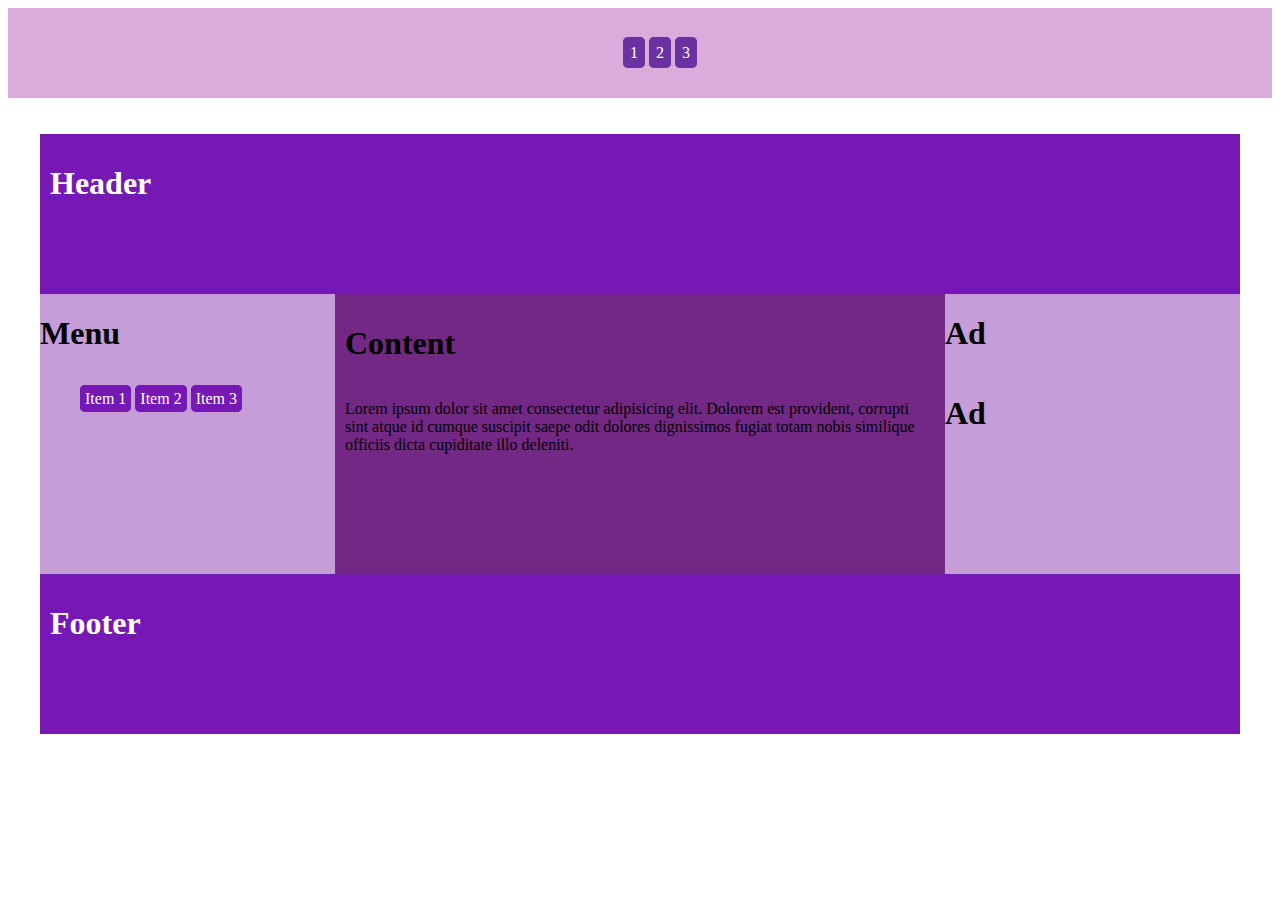
<file: index.html>
<!DOCTYPE html>
<html>
    <head>
        <meta charset="UTF-8"/>
        <meta name="viewport" content="width=device-width, initial-scale=1.0" />
        <title>01</title>
        <link rel="stylesheet" href="/css/estilo.css">
    </head>

    <body>
        <div class="boxPag">
            <ul>
                <li><a href="/index.html">1</a></li>
                <li><a href="/layout2.html">2</a></li>
                <li><a href="/layout3.html">3</a></li>
            </ul>
        </div>
        <br>
        <br>
        <div class="box1">
            <div class="box2">
                <h1>Header</h1>
            </div>
            <div class="box3">
                <div class="boxMenu">
                    <h1>Menu</h1>
                    <div class="boxItem">
                        <ul>
                            <li>Item 1</li>
                            <li>Item 2</li>
                            <li>Item 3</li>
                        </ul>
                    </div>
                </div>
                <div class="box5">
                    <h1>Content</h1>
                    <p>Lorem ipsum dolor sit amet consectetur adipisicing elit. Dolorem est provident, corrupti sint atque id cumque suscipit saepe odit dolores dignissimos fugiat totam nobis similique officiis dicta cupiditate illo deleniti.</p>
                </div>
                <div class="boxAd">
                    <h1>Ad</h1>
                    <h1>Ad</h1>
                </div>
            </div>
            <div class="box2">
                <h1>Footer</h1>
            </div>
        </div>
    </body>
</html>
</file>
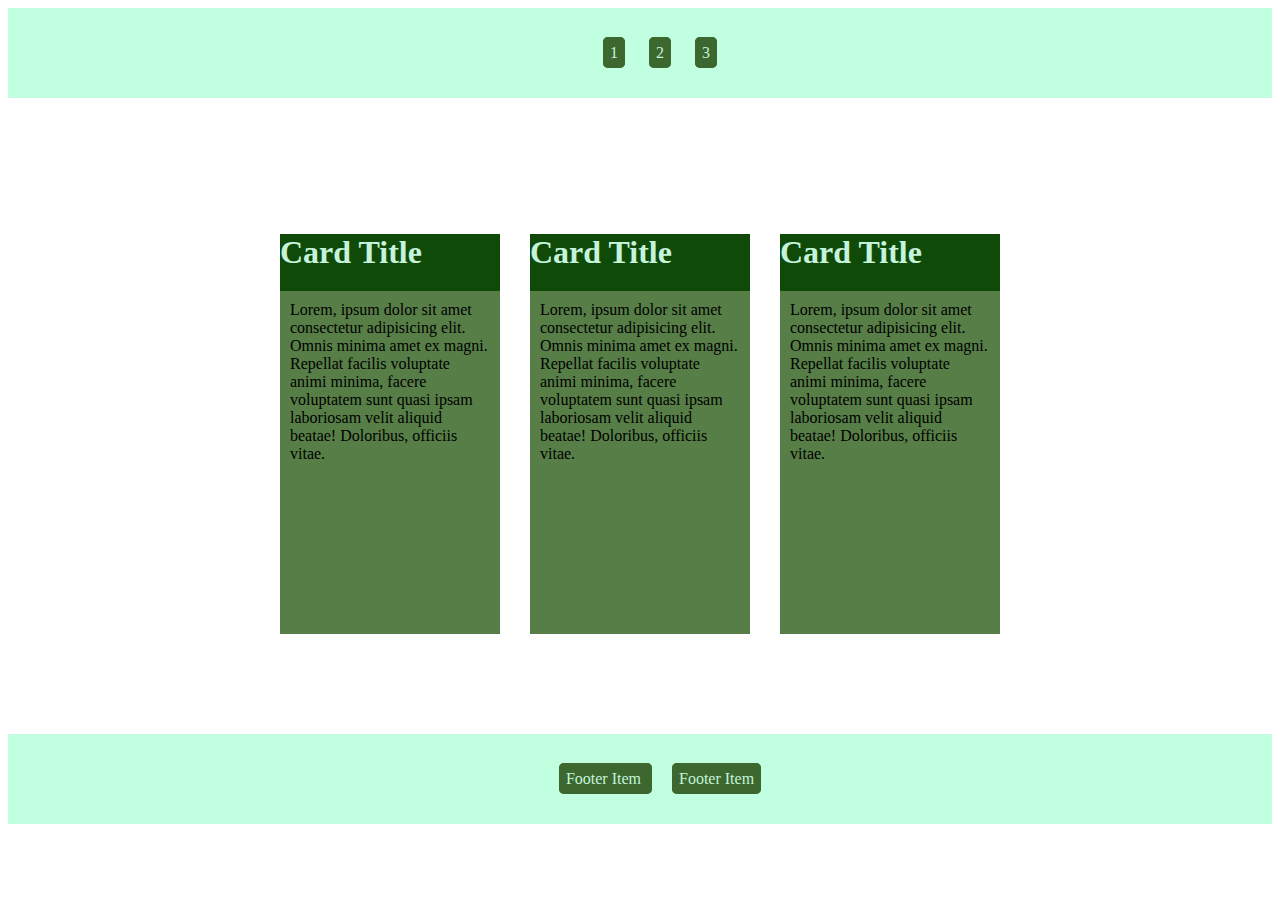
<file: layout3.html>
<!DOCTYPE html>
<html>
    <head>
        <meta charset="UTF-8"/>
        <meta name="viewport" content="width=device-width, initial-scale=1.0" />
        <title>01</title>
        <link rel="stylesheet" href="/css/estilo.css">
    </head>

    <body>
        <div class="boxUm">
            <ul>
                <li><a href="/index.html">1</a></li>
                <li><a href="/layout2.html">2</a></li>
                <li><a href="/layout3.html">3</a></li>
            </ul>
        </div>
        <br>
        <br>
        <div class="boxDois">
            <div class="box">
            <div class="boxTres">
                <h1>Card Title</h1>
                <p>
                    Lorem, ipsum dolor sit amet consectetur adipisicing elit. Omnis minima amet ex magni. Repellat facilis voluptate animi minima, facere voluptatem sunt quasi ipsam laboriosam velit aliquid beatae! Doloribus, officiis vitae.
                </p>
            </div>
        
            <div class="boxTres">
                <h1>Card Title</h1>
                <p>
                    Lorem, ipsum dolor sit amet consectetur adipisicing elit. Omnis minima amet ex magni. Repellat facilis voluptate animi minima, facere voluptatem sunt quasi ipsam laboriosam velit aliquid beatae! Doloribus, officiis vitae.
                </p>
            </div>
            <div class="boxTres">
                <h1>Card Title</h1>
                <p>
                    Lorem, ipsum dolor sit amet consectetur adipisicing elit. Omnis minima amet ex magni. Repellat facilis voluptate animi minima, facere voluptatem sunt quasi ipsam laboriosam velit aliquid beatae! Doloribus, officiis vitae.
                </p>
            </div>
        </div>

        
        </div>
        <div class="boxUm">
            <ul>
                <li>
                    Footer Item   
                </li>
                <li>
                    Footer Item
                </li>
            </ul>
        </div>
    </body>
</html>
</file>
<file: css/estilo.css>
.boxPag ul li{
    display: inline;
    list-style-type: none;
    text-decoration: none;
    background-color: rgb(106, 49, 160);
    border: 7px solid rgb(106, 49, 160);
    border-radius: 5px;
    color: rgb(49, 39, 120);
}
.boxPag{
    display: flex;
    height: 50px;
    background-color:rgb(219, 172, 219);
    padding:20px;
    align-items: center;
    flex-direction: column;
    justify-content: space-around;
}
.boxPag a{
    text-decoration: none;
    color: rgb(254, 254, 254);  
}
.box1 {
    display: flex;
    margin: 0 auto;
    height:600px;
    width: 1200px;
    flex-direction: column;
}

.box2 {
    display: flex;
    flex: 1;
    background-color: rgb(118, 24, 180);
    padding: 10px;
}

.box2 h1{
    color:rgb(255, 255, 255);
}

.box3 {
    display: flex;
    flex: 2;
    flex-direction: row;
}

.boxMenu {
    background-color: rgb(197, 157, 216);
    flex: 1;
    display: flex;
    flex-direction: column;
}

.boxItem ul li{
    display: inline;
    list-style-type: none;
    text-decoration: none;
    justify-content: space-around;
    background-color: rgb(118, 24, 180);
    border: 5px solid rgb(118, 24, 180);
    border-radius: 5px;
}

.boxItem {
    text-decoration: none;
    color: rgb(255, 252, 254);
}

.boxAd {
    display: flex;
    flex-direction: column;
    background-color: rgb(197, 157, 216);
    flex: 1;
}

.box5 {
    display: flex;
    background-color: rgb(115, 40, 133);
    flex: 2;
    flex-direction: column;
    padding: 10px;
}

.boxMENU ul li{
    display: inline;
    list-style-type: none;
    text-decoration: none;
    background-color: rgb(60, 60, 150);
    border: 7px solid rgb(60, 60, 150);
    border-radius: 5px;
    color: rgb(122, 150, 242);
}
.boxMENU{
    display: flex;
    height: 50px;
    background-color:rgb(122, 150, 242);
    padding:20px;
    align-items: center;
    flex-direction: column;
    justify-content: space-around;
}
.boxMENU a{
    text-decoration: none;
    color: rgb(219, 219, 219);

}
.boxXX{
    display: flex;
    justify-content: center;
    align-items: center;

    
}
.boxXXX {
    height: 50vh;
    width: 1200px;
    display: flex;
    flex-direction: row;
    align-items: center;
    margin: 35px;
    margin-top: 90px
}

.box01 {
    height: 20vh;
    flex: 1;
    background-color: rgb(152, 181, 237);
}

.box02 {
    height: 30vh;
    flex: 1;
    background-color: rgb(60, 60, 150);
}

.box03 {
    height: 15vh;
    flex: 1;
    background-color: rgb(152, 181, 237);
}

.box04 {
    height: 35vh;
    flex: 1;
    background-color: rgb(60, 60, 150);
}

.box05 {
    height: 50vh;
    flex: 1;
    background-color: rgb(152, 181, 237);
}

.box06 {
    height: 20vh;
    flex: 1;
    background-color: rgb(60, 60, 150);
}

.boxUm {
    display: flex;
    height: 50px;
    background-color:rgb(192, 255, 224);
    padding:20px;
    align-items: center;
    flex-direction: column;
    justify-content: space-around;
}

.boxUm ul li {
    display: inline;
    list-style-type: none;
    text-decoration: none;
    background-color: rgb(60, 103, 46);
    border: 7px solid rgb(60, 103, 46);
    border-radius: 5px;
    color: rgb(197, 243, 219);
    margin: 10px;
}

.boxUm a{
    text-decoration: none;
    color: rgb(197, 243, 219);
    
}

.boxDois {
    height: 600px;
    display: flex;
    flex-direction: row;
    align-items: center;
    justify-content: space-around;
}

.boxTres {
    display: flex;
    height: 400px;
    width: 220px;
    background-color: rgb(87, 126, 71);
    flex-direction: column;
}

.box{
    display: flex;
    justify-content: center;
    align-items: center;
    height: 100vh;
    gap: 30px;
}

.boxTres p{
    padding: 10px;
    margin: 0;
}

.boxTres h1{
    background-color: rgb(16, 74, 9);
    border-bottom: 20px solid rgb(16, 74, 9);
    margin-top: -10px;
    color: rgb(197, 243, 219);
    margin: 0;
}
</file>
